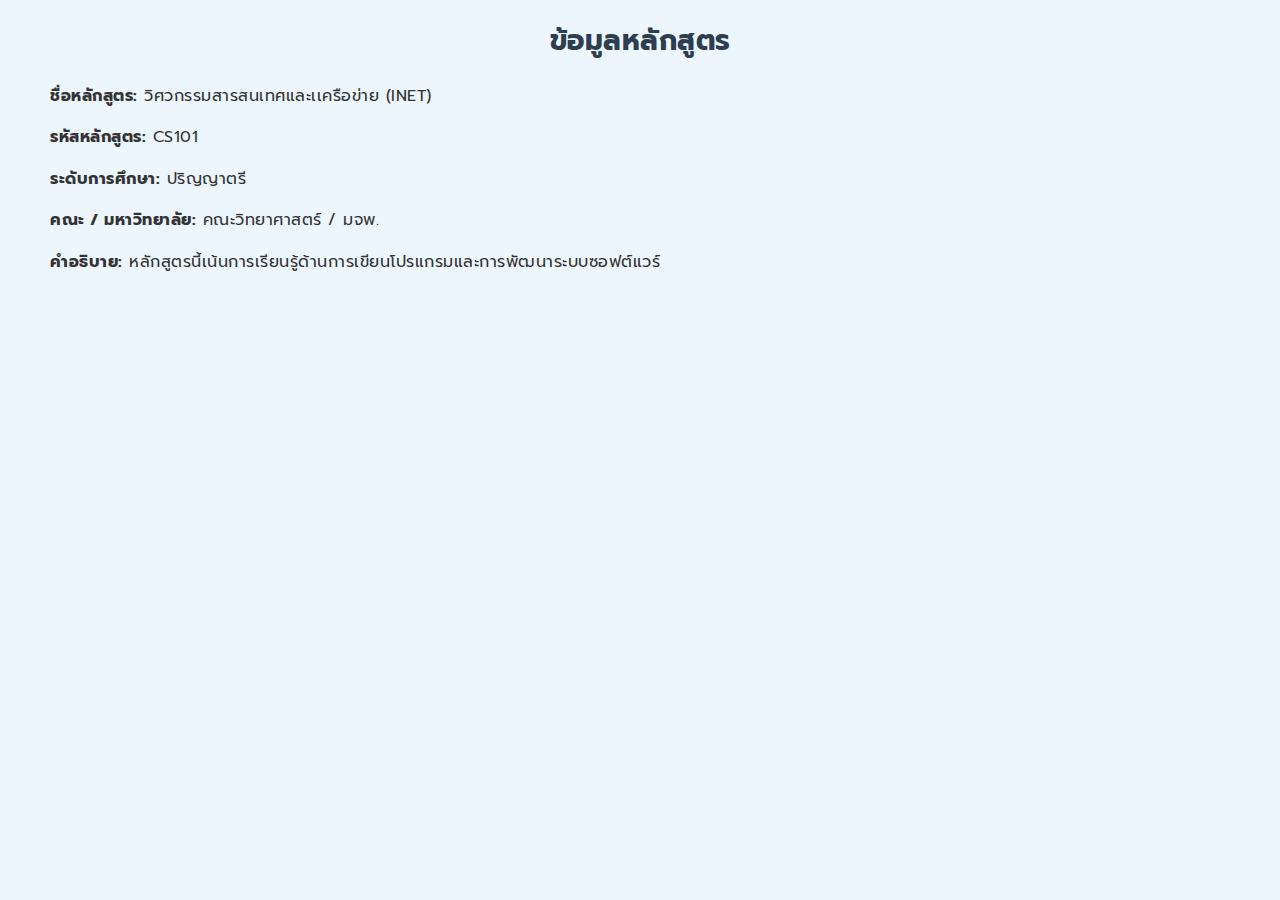
<file: index.html>
<!DOCTYPE html>
<html>
<head>
    <meta charset="UTF-8">
    <title>ข้อมูลหลักสูตร</title>
    <link rel="stylesheet" href="css/style.css">
    
</head>

<body>
    <h1>ข้อมูลหลักสูตร</h1>
    <p><span class="bold">ชื่อหลักสูตร:</span> วิศวกรรมสารสนเทศและเเครือข่าย (INET)</p>
    <p><span class="bold">รหัสหลักสูตร:</span> CS101</p>
    <p><span class="bold">ระดับการศึกษา:</span> ปริญญาตรี</p>
    <p><span class="bold">คณะ / มหาวิทยาลัย:</span> คณะวิทยาศาสตร์ / มจพ.</p>
    <p><span class="bold">คำอธิบาย:</span> หลักสูตรนี้เน้นการเรียนรู้ด้านการเขียนโปรแกรมและการพัฒนาระบบซอฟต์แวร์</p>
</body>
</html>
</file>
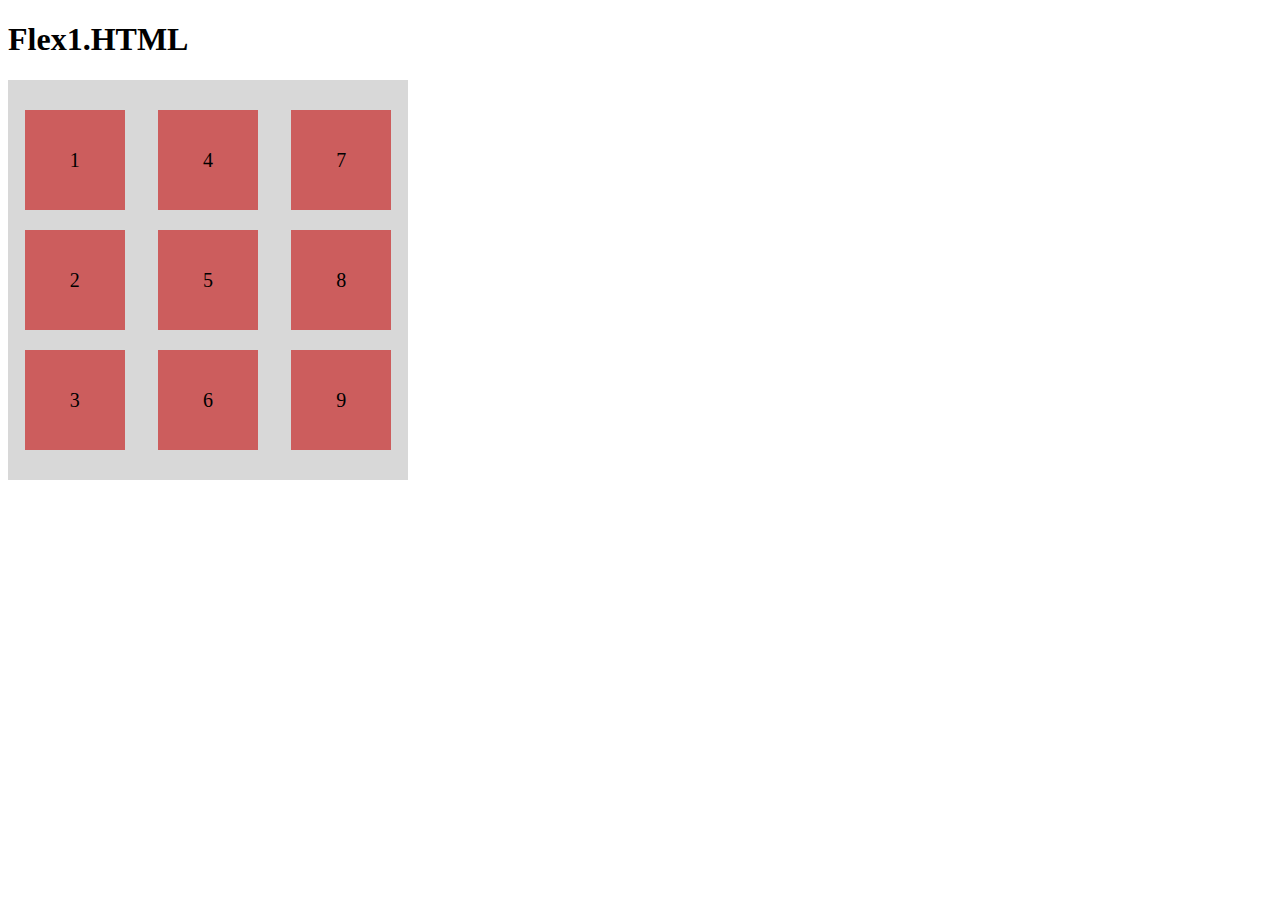
<file: flex1.html>
<!DOCTYPE html>
<html lang="en">
<head>
    <meta charset="UTF-8">
    <meta name="viewport" content="width=device-width, initial-scale=1.0">
    <title>Document</title>
    <link rel="stylesheet" href="css/flex1.css">
</head>
<body>
    <h1>Flex1.HTML</h1>
    <div class="container">
        <div class="items">1</div>
        <div class="items">2</div>
        <div class="items">3</div>
        <div class="items">4</div>
        <div class="items">5</div>
        <div class="items">6</div>
        <div class="items">7</div>
        <div class="items">8</div>
        <div class="items">9</div>
    </div>
</body>
</html>
</file>
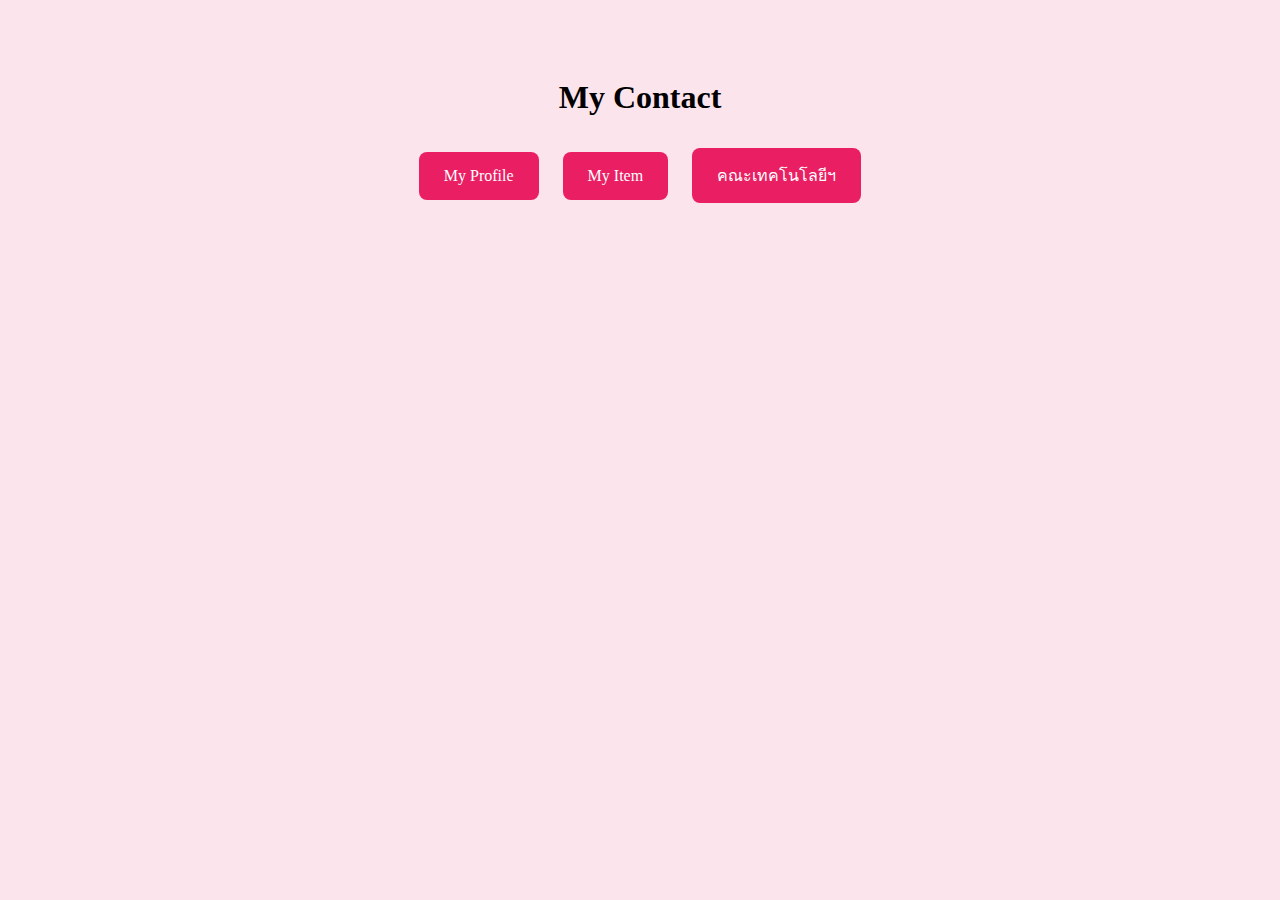
<file: mycontact.html>
<!DOCTYPE html>
<html>
<head>
    <title>My Contact</title>
    <style>
        body {
            font-family: Georgia, serif;
            background-color: #fce4ec;
            text-align: center;
            padding: 50px;
        }
        .button {
            display: inline-block;
            margin: 10px;
            padding: 15px 25px;
            font-size: 16px;
            color: white;
            background-color: #e91e63;
            border: none;
            border-radius: 8px;
            text-decoration: none;
            transition: background-color 0.3s ease;
        }
        .button:hover {
            background-color: #c2185b;
        }
    </style>
</head>
<body>
    <h1>My Contact</h1>
    <a href="myprofile.html" class="button">My Profile</a>
    <a href="myitem.html" class="button">My Item</a>
    <a href="http://202.44.47.45/fitm/" class="button" target="_blank">คณะเทคโนโลยีฯ</a>
</body>
</html>
</file>
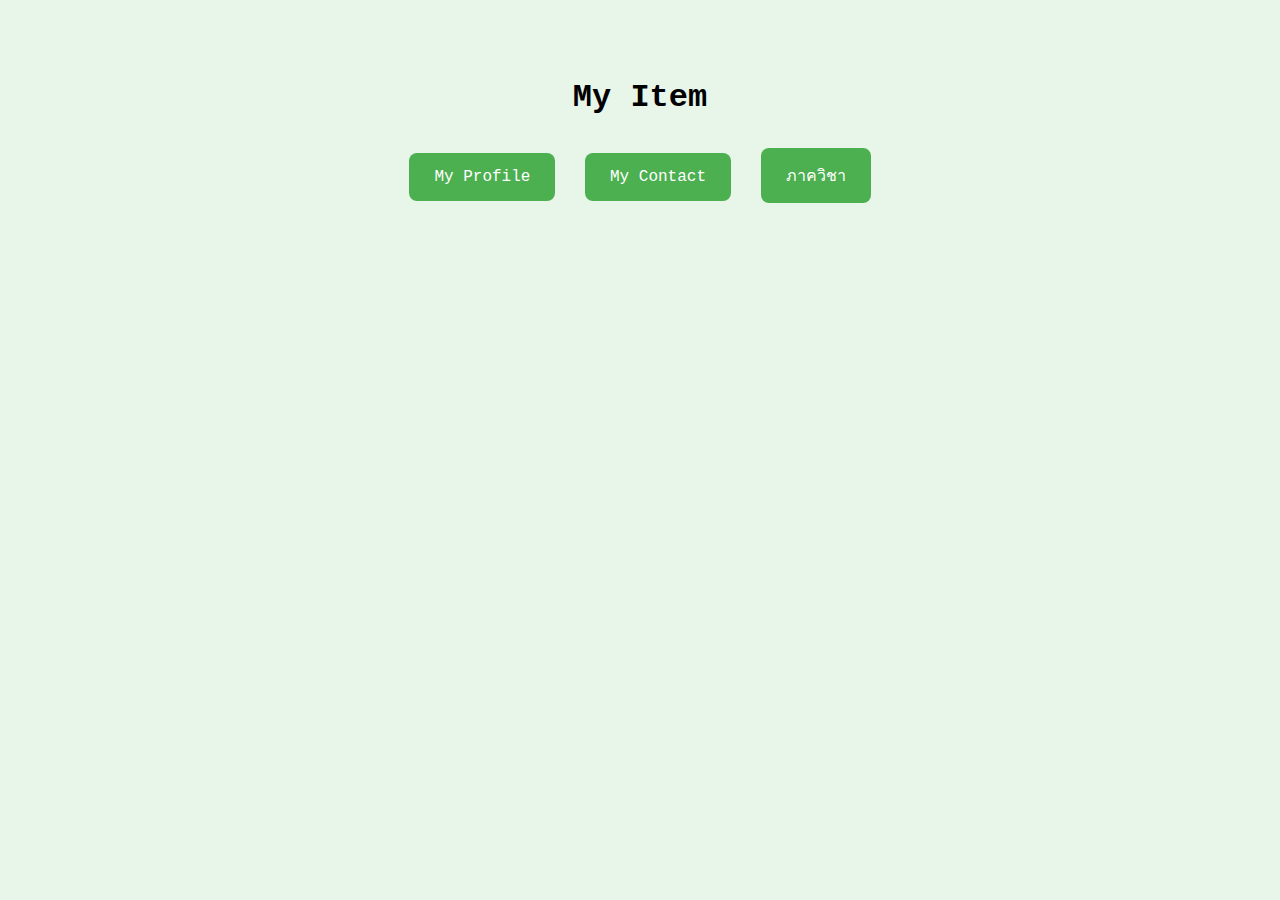
<file: myitem.html>
<!DOCTYPE html>
<html>
<head>
    <title>My Item</title>
    <style>
        body {
            font-family: "Courier New", monospace;
            background-color: #e8f5e9;
            text-align: center;
            padding: 50px;
        }
        .button {
            display: inline-block;
            margin: 10px;
            padding: 15px 25px;
            font-size: 16px;
            color: white;
            background-color: #4caf50;
            border: none;
            border-radius: 8px;
            text-decoration: none;
            transition: background-color 0.3s ease;
        }
        .button:hover {
            background-color: #388e3c;
        }
    </style>
</head>
<body>
    <h1>My Item</h1>
    <a href="myprofile.html" class="button">My Profile</a>
    <a href="mycontact.html" class="button">My Contact</a>
    <a href="https://sites.google.com/itm.kmutnb.ac.th/it-fitm" class="button" target="_blank">ภาควิชา</a>
</body>
</html>
</file>
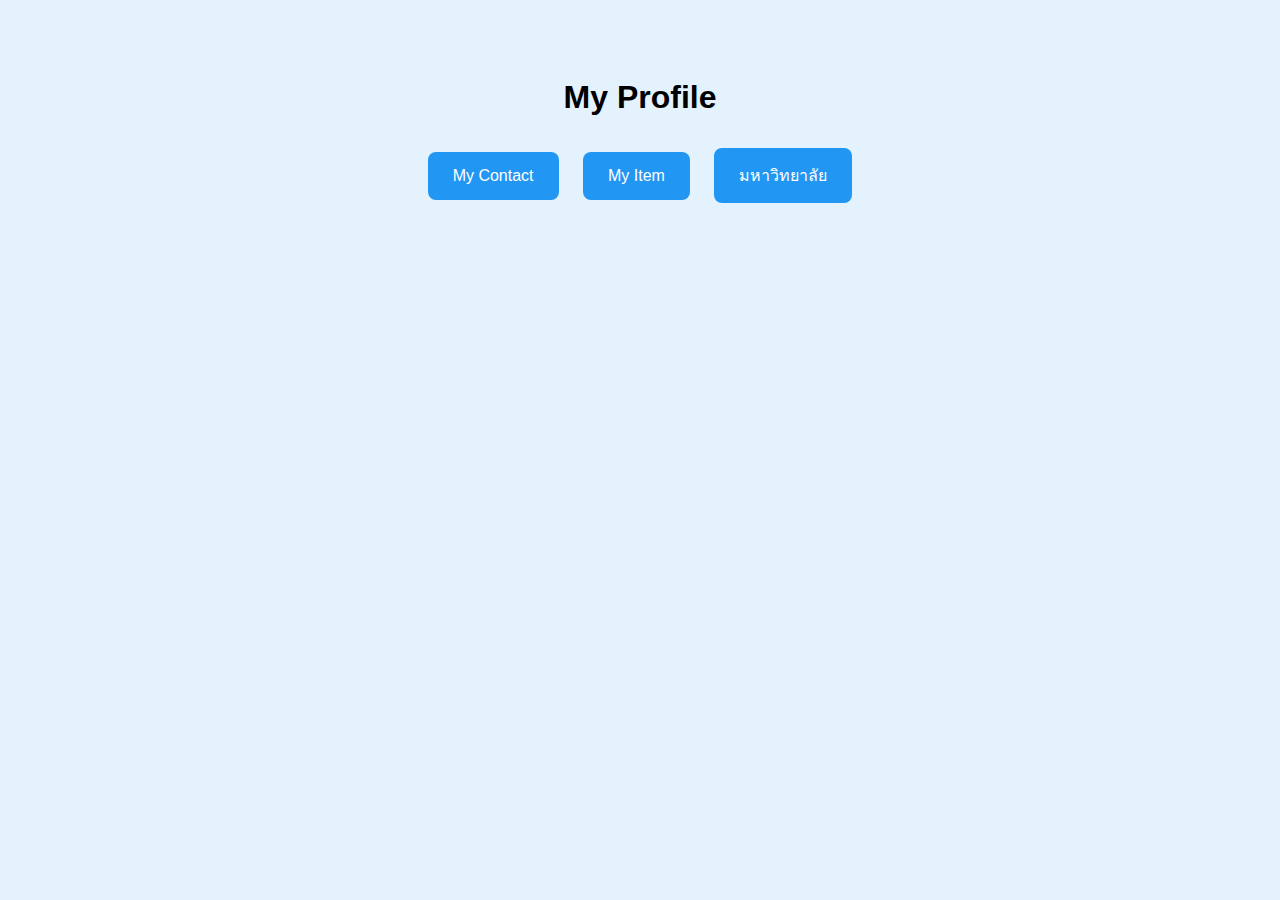
<file: myprofile.html>
<!DOCTYPE html>
<html>
<head>
    <title>My Profile</title>
    <style>
        body {
            font-family: Arial, sans-serif;
            background-color: #e3f2fd;
            text-align: center;
            padding: 50px;
        }
        .button {
            display: inline-block;
            margin: 10px;
            padding: 15px 25px;
            font-size: 16px;
            color: white;
            background-color: #2196f3;
            border: none;
            border-radius: 8px;
            text-decoration: none;
            transition: background-color 0.3s ease;
        }
        .button:hover {
            background-color: #0b7dda;
        }
    </style>
</head>
<body>
    <h1>My Profile</h1>
    <a href="mycontact.html" class="button">My Contact</a>
    <a href="myitem.html" class="button">My Item</a>
    <a href="https://kmutnb.ac.th/home" class="button" target="_blank">มหาวิทยาลัย</a>
</body>
</html>
</file>
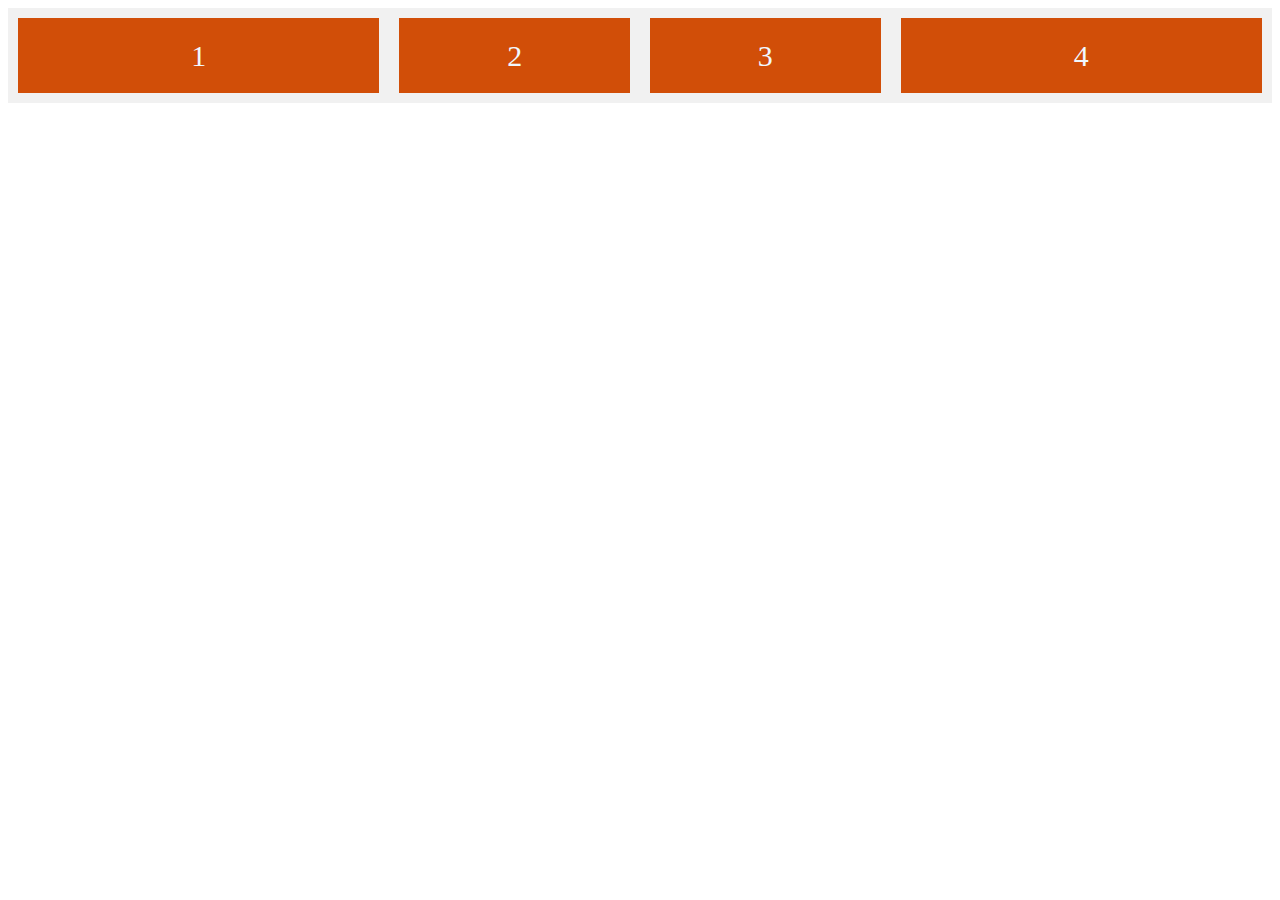
<file: order.html>
<!DOCTYPE html>
<html lang="en">
<head>
    <meta charset="UTF-8">
    <meta name="viewport" content="width=device-width, initial-scale=1.0">
    <title>Document</title>
    <link rel="stylesheet" href="css/order.css">
</head>
<body>
    <div class="flex-container">
        <div style="flex-grow: 2">1</div>
        <div style="flex-grow: 1">2</div>
        <div style="flex-grow: 1">3</div>
        <div style="flex-grow: 2">4</div>
    </div>
</body>
</html>
</file>
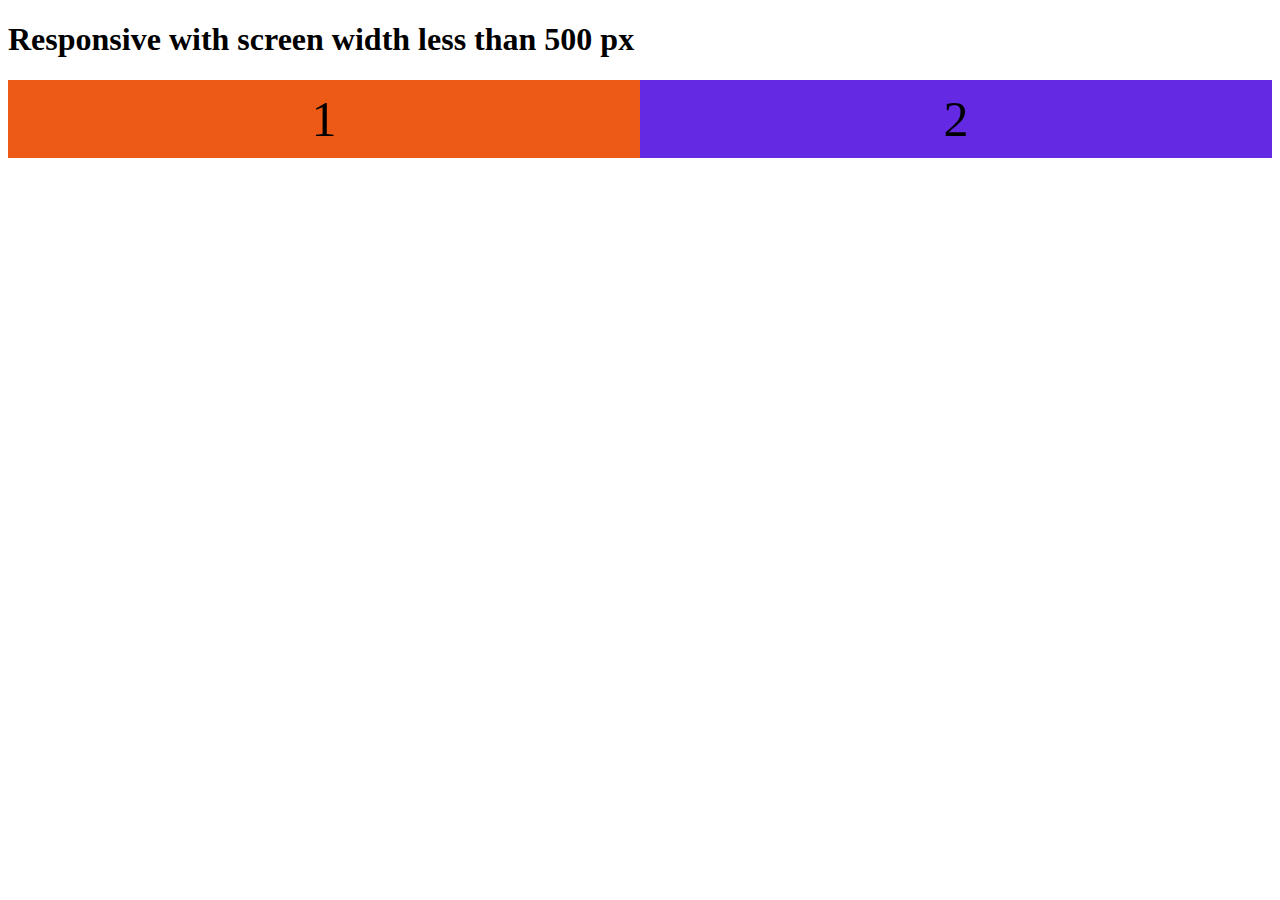
<file: res2.html>
<!DOCTYPE html>
<html lang="en">
<head>
    <meta charset="UTF-8">
    <meta name="viewport" content="width=device-width, initial-scale=1.0">
    <title>Document</title>
    <link rel="stylesheet" href="css/res2.css">
</head>
<body>
    <h1>Responsive with screen width less than 500 px </h1>
        <div class="flex-container">
            <div class="flex-item-left">1</div>
            <div class="flex-item-right">2</div>
        </div>
</body>
</html>
</file>
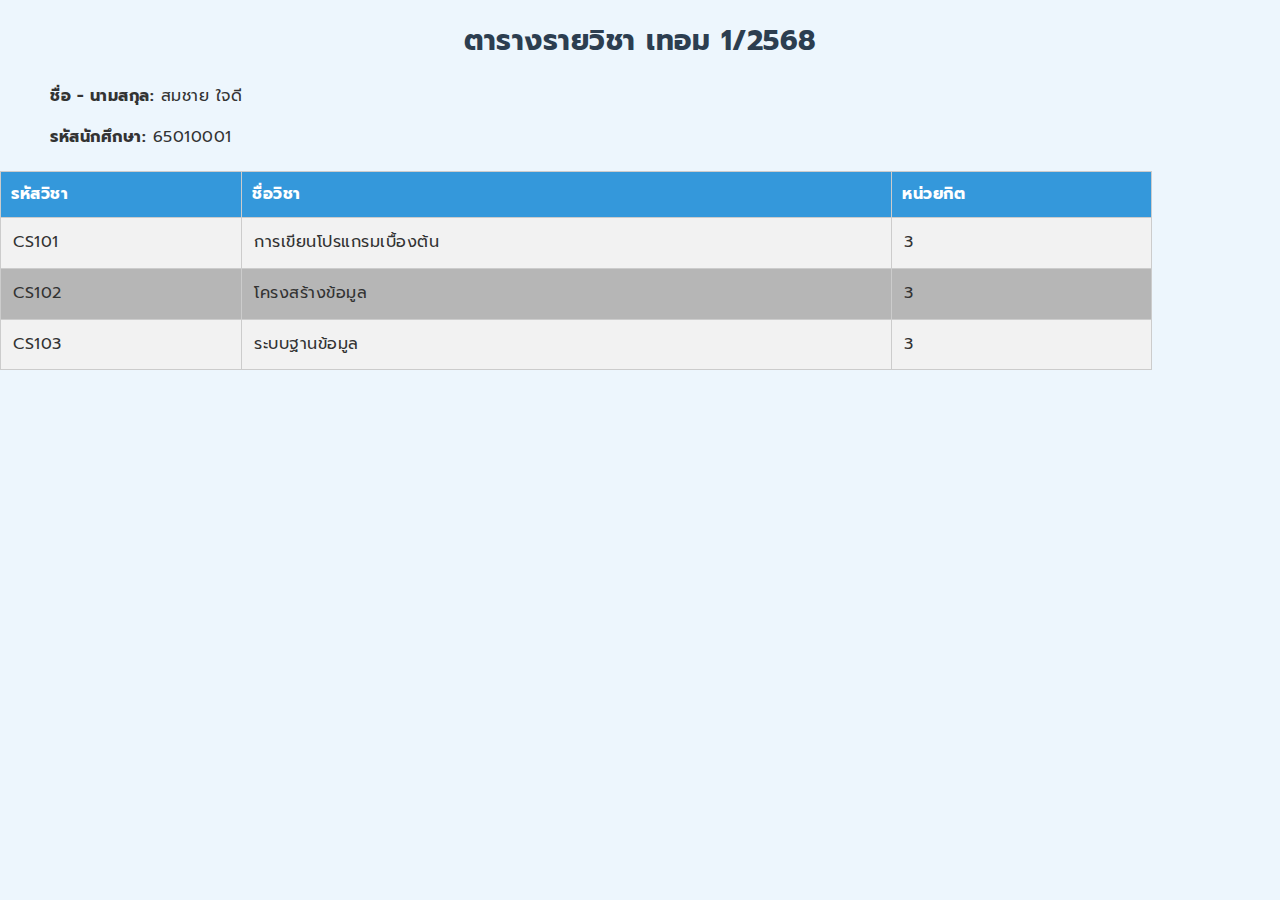
<file: subject.html>
<!DOCTYPE html>
<html>
<head>
    <meta charset="UTF-8">
    <title>ตารางรายวิชา เทอม 1/2568</title>
    <link rel="stylesheet" href="css/style.css">
</head>
<body>
    <h1>ตารางรายวิชา เทอม 1/2568</h1>
    <p><span class="bold">ชื่อ - นามสกุล:</span> สมชาย ใจดี</p>
    <p><span class="bold">รหัสนักศึกษา:</span> 65010001</p>
    <table>
        <tr>
            <th>รหัสวิชา</th>
            <th>ชื่อวิชา</th>
            <th>หน่วยกิต</th>
        </tr>
        <tr>
            <td>CS101</td>
            <td>การเขียนโปรแกรมเบื้องต้น</td>
            <td>3</td>
        </tr>
        <tr>
            <td>CS102</td>
            <td>โครงสร้างข้อมูล</td>
            <td>3</td>
        </tr>
        <tr>
            <td>CS103</td>
            <td>ระบบฐานข้อมูล</td>
            <td>3</td>
        </tr>
    </table>
</body>
</html>
</file>
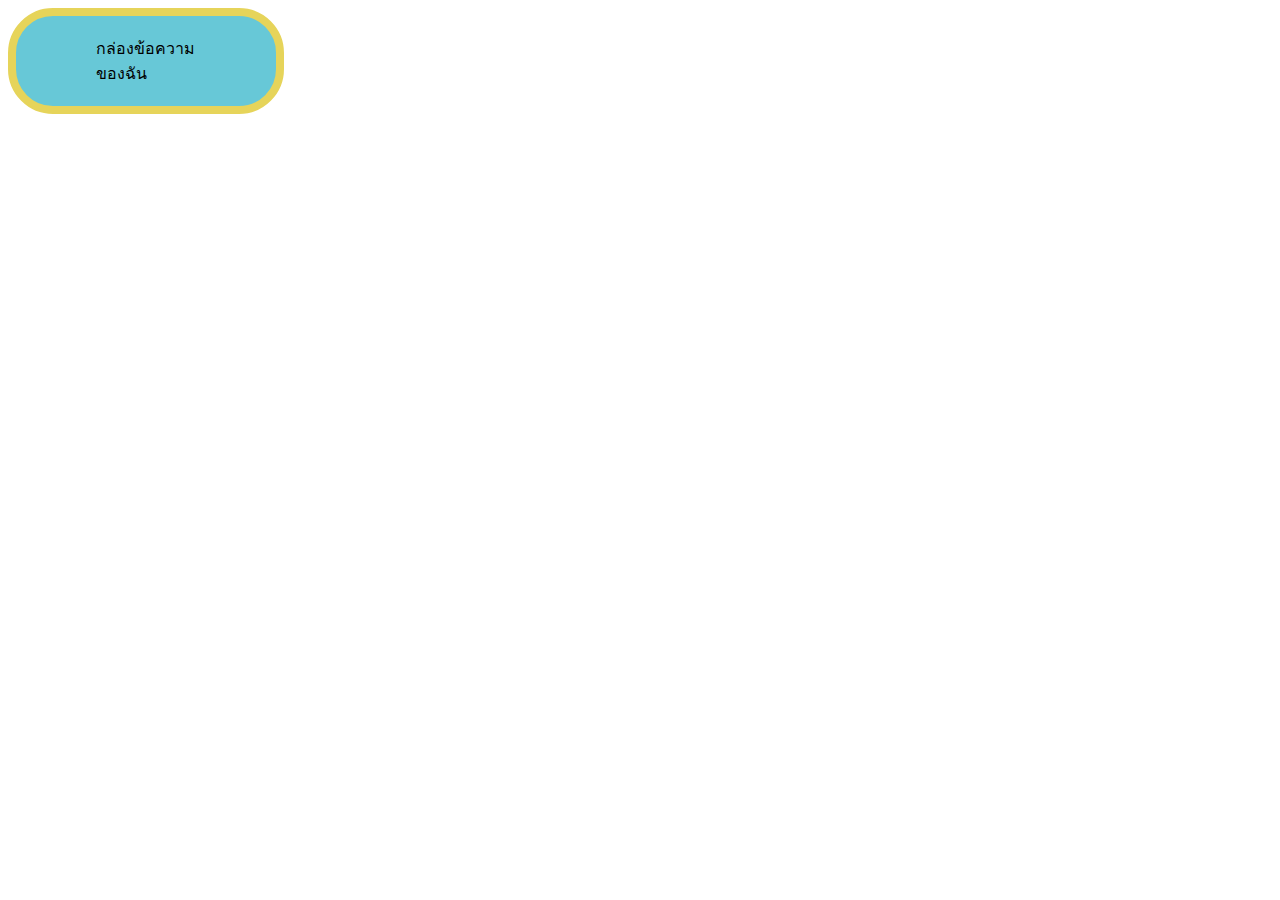
<file: test1.html>
<!DOCTYPE html>
<html lang="en">
<head>
    <meta charset="UTF-8">
    <meta name="viewport" content="width=device-width, initial-scale=1.0">
    <title>Document</title>
    <link rel="stylesheet" href="css/test1.css">
</head>
<body>
    <div>กล่องข้อความของฉัน</div>
</body>
</html>
</file>
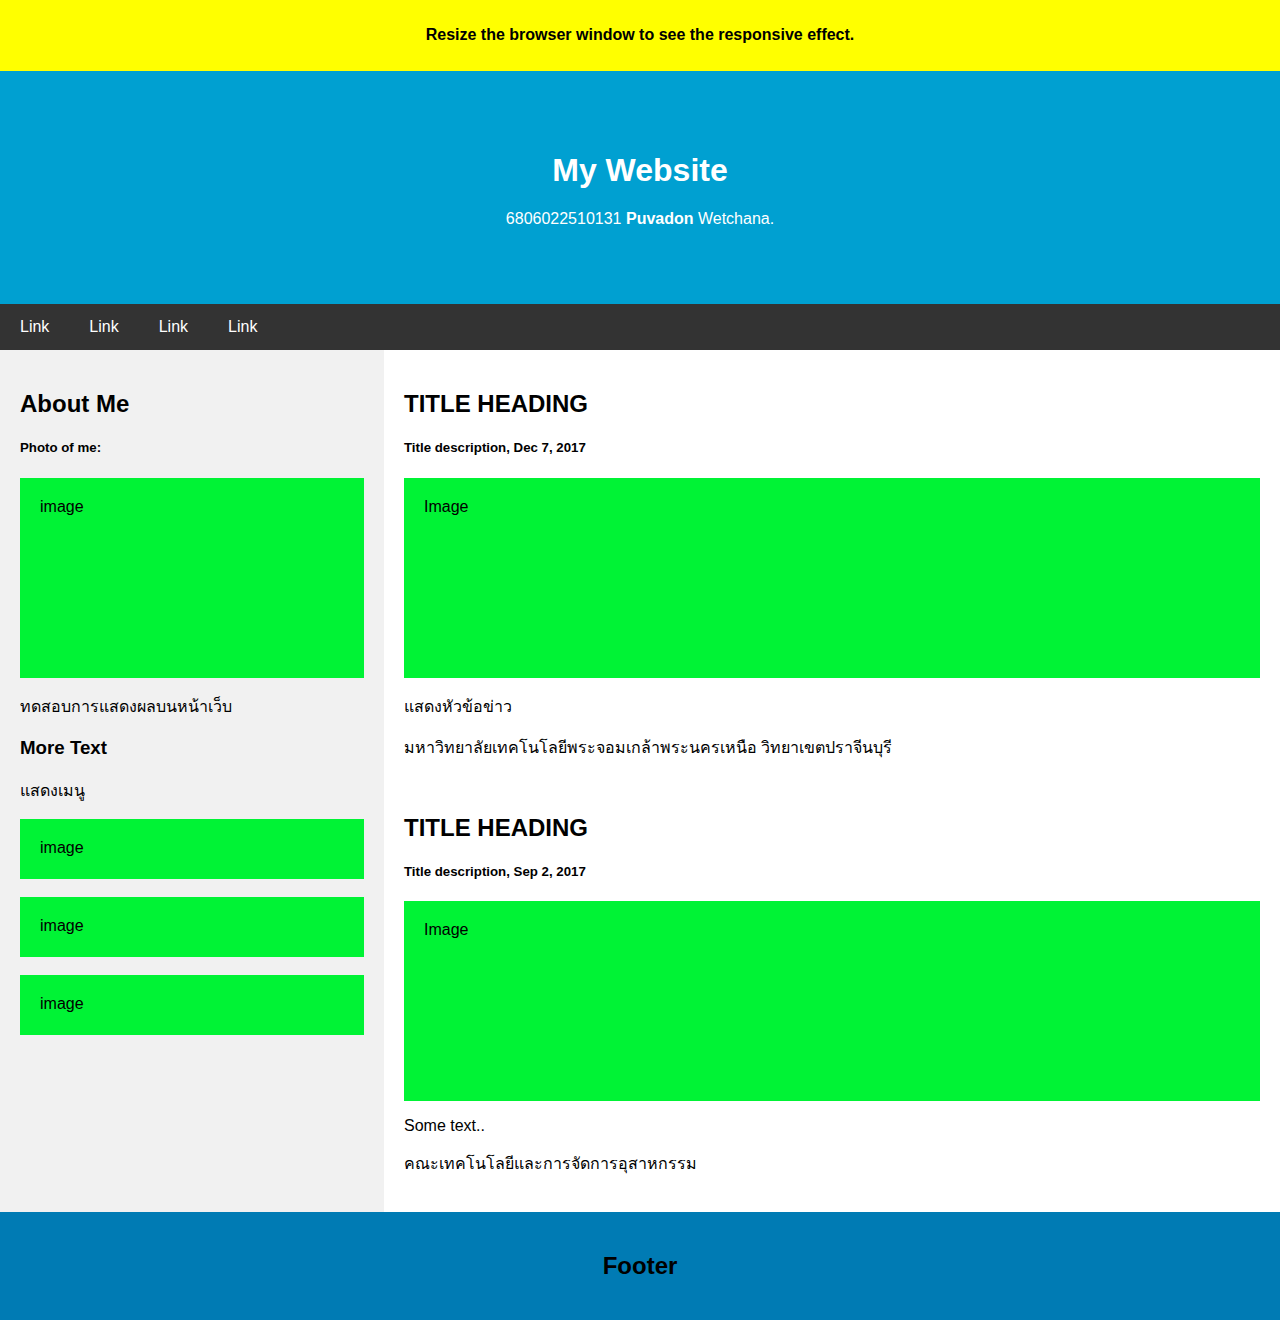
<file: test_res_web.html>
<!DOCTYPE html>
<html lang="en">
<head>
    <meta charset="UTF-8">
    <meta name="viewport" content="width=device-width, initial-scale=1.0">
    <title>page <title></title></title>
    <link rel="stylesheet" href="css/res3.css">
</head>
<body>
    <div style="background: yellow; padding: 5px;">
        <h4 style="text-align: center;">
            Resize the browser window to see the responsive effect.
        </h4>
    </div>

    <div class="header">
        <h1>My Website</h1>
        <p>6806022510131 <b>Puvadon</b> Wetchana.</p>
    </div>

    <div class="navbar">
        <a href="#">Link</a>
        <a href="#">Link</a>
        <a href="#">Link</a>
        <a href="#">Link</a>
    </div>

    <div class="row">
        <div class="side">
            <h2>About Me</h2>
            <h5>Photo of me:</h5>
            <div class="fakeimg" style="height: 200px;">image</div>
            <p>ทดสอบการแสดงผลบนหน้าเว็บ</p>
            <h3>More Text</h3>
            <p>แสดงเมนู</p>
            <div class="fakeimg" style="height: 60px;">image</div><br>
            <div class="fakeimg" style="height: 60px;">image</div><br>
            <div class="fakeimg" style="height: 60px;">image</div>
        </div>
        <div class="main">
            <h2>TITLE HEADING</h2>
            <h5>Title description, Dec 7, 2017</h5>
            <div class="fakeimg" style="height: 200px;">Image</div>
            <p>แสดงหัวข้อข่าว</p>
            <p>มหาวิทยาลัยเทคโนโลยีพระจอมเกล้าพระนครเหนือ วิทยาเขตปราจีนบุรี</p>
            <br>
            <h2>TITLE HEADING</h2>
            <h5>Title description, Sep 2, 2017</h5>
            <div class="fakeimg" style="height: 200px;">Image</div>
            <p>Some text..</p>
            <p>คณะเทคโนโลยีและการจัดการอุสาหกรรม</p>
        </div>
    </div>

    <div class="footer">
        <h2>Footer</h2>
    </div>
</body>
</html>
</file>
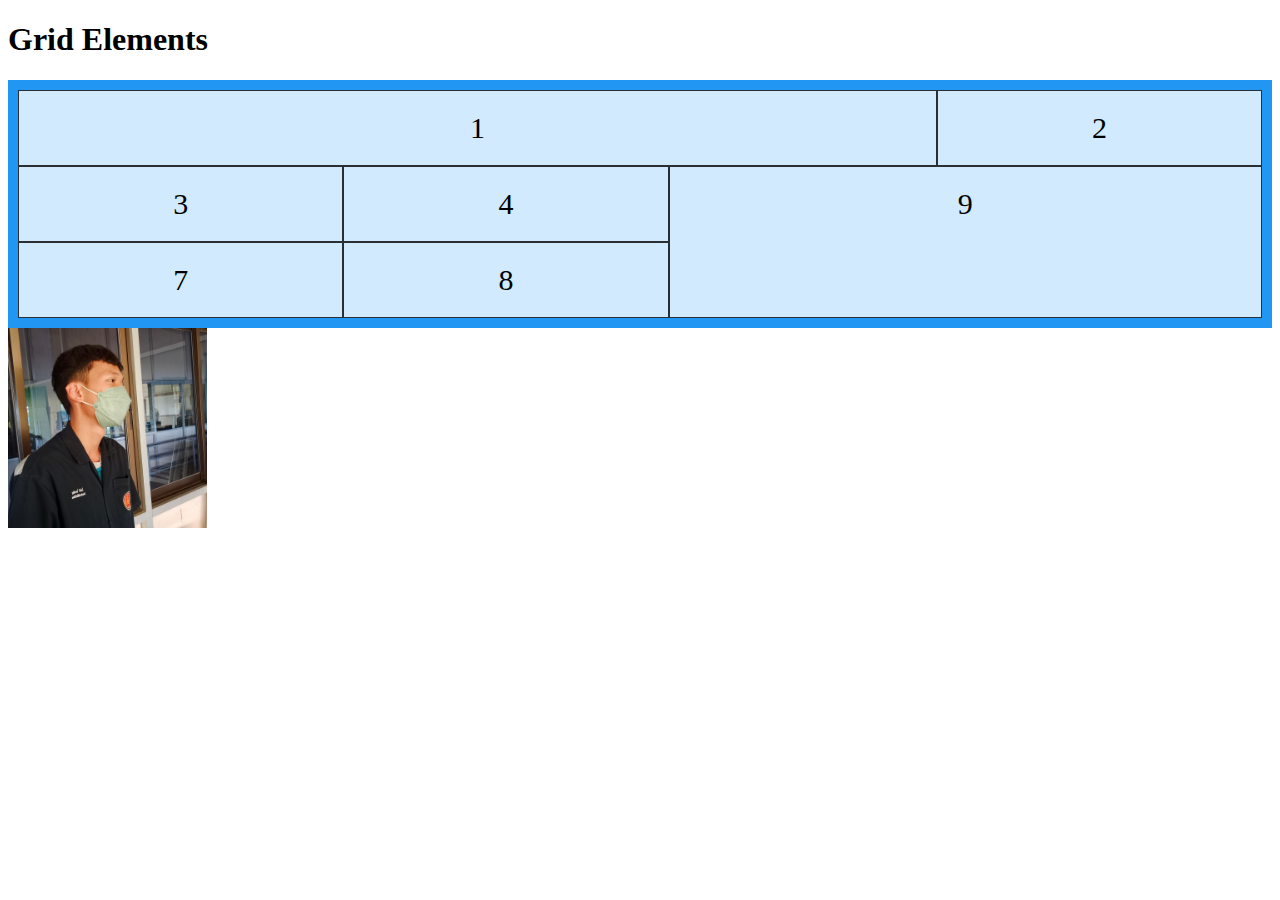
<file: HTML/grid1.html>
<!DOCTYPE html>
<html lang="en">
<head>
    <meta charset="UTF-8">
    <meta name="viewport" content="width=device-width, initial-scale=1.0">
    <title>Document</title>
    <link rel="stylesheet" href="../css/grid1.css">
    
</head>
<body>
    <h1>Grid Elements</h1>
    <div class="grid-container">
        <div class="item1">1</div>
        <div>2</div>
        <div>3</div>
        <div>4</div>
        <!-- <div class="grid-item">5</div>
        <div class="grid-item">6</div> -->
        <div>7</div>
        <div>8</div>
        <div class="item2">9</div>
    </div>
    <img src="../images/images.jpg" alt="boss" style="height: 200px; padding: 0px;">
    
</body>
</html>
</file>
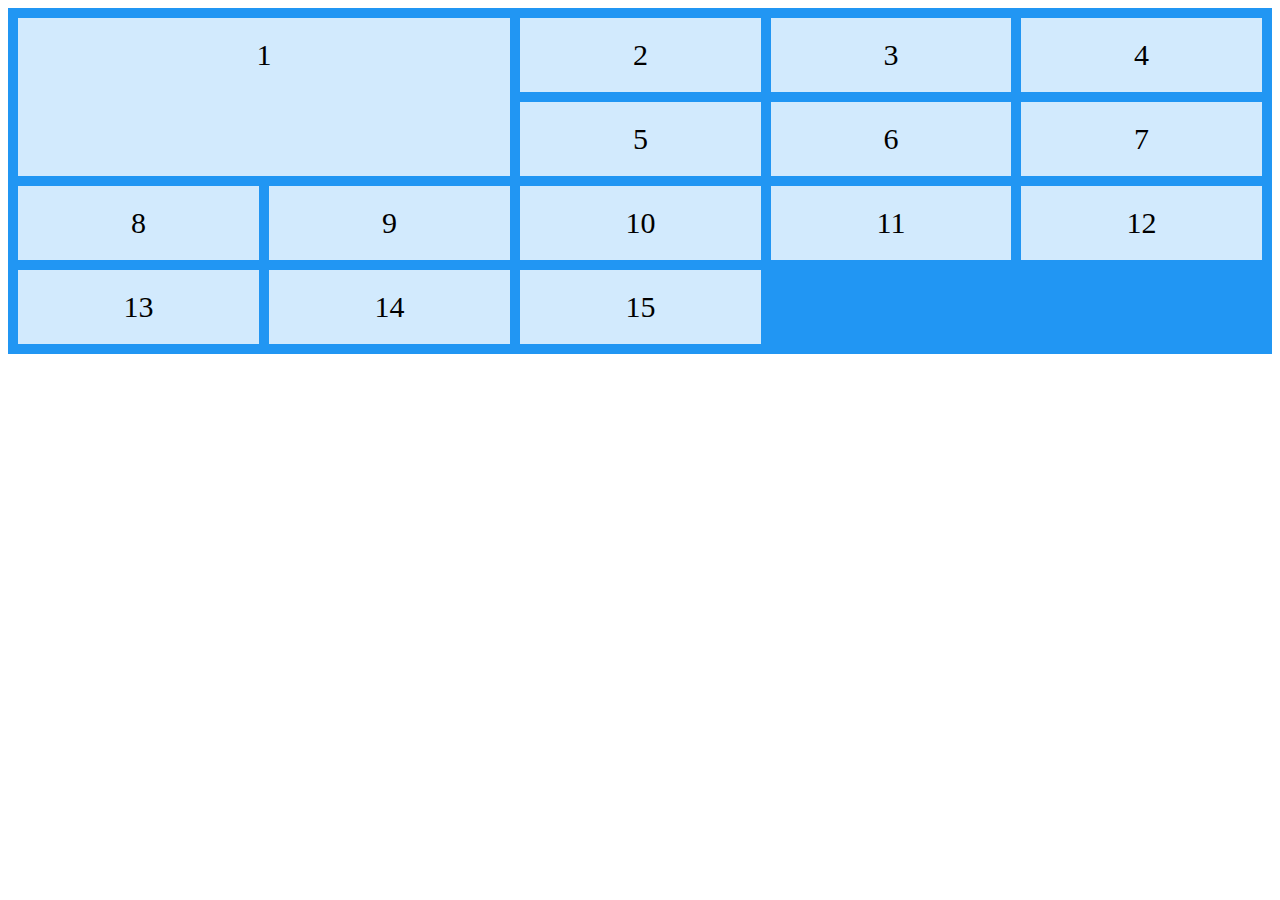
<file: HTML/grid2.html>
<!DOCTYPE html>
<html lang="en">
<head>
    <meta charset="UTF-8">
    <meta name="viewport" content="width=device-width, initial-scale=1.0">
    <title>Document</title>
    <link rel="stylesheet" href="../css/grid2.css">
</head>
<body>
    <div class="grid-container">
        <div class="item1">1</div>
        <div class="item2">2</div>
        <div class="item3">3</div>
        <div class="item4">4</div>
        <div class="item5">5</div>
        <div class="item6">6</div>
        <div class="item7">7</div>
        <div class="item8">8</div>
        <div class="item9">9</div>
        <div class="item10">10</div>
        <div class="item11">11</div>
        <div class="item12">12</div>
        <div class="item13">13</div>
        <div class="item14">14</div>
        <div class="item15">15</div>
    </div>
</body>
</html>
</file>
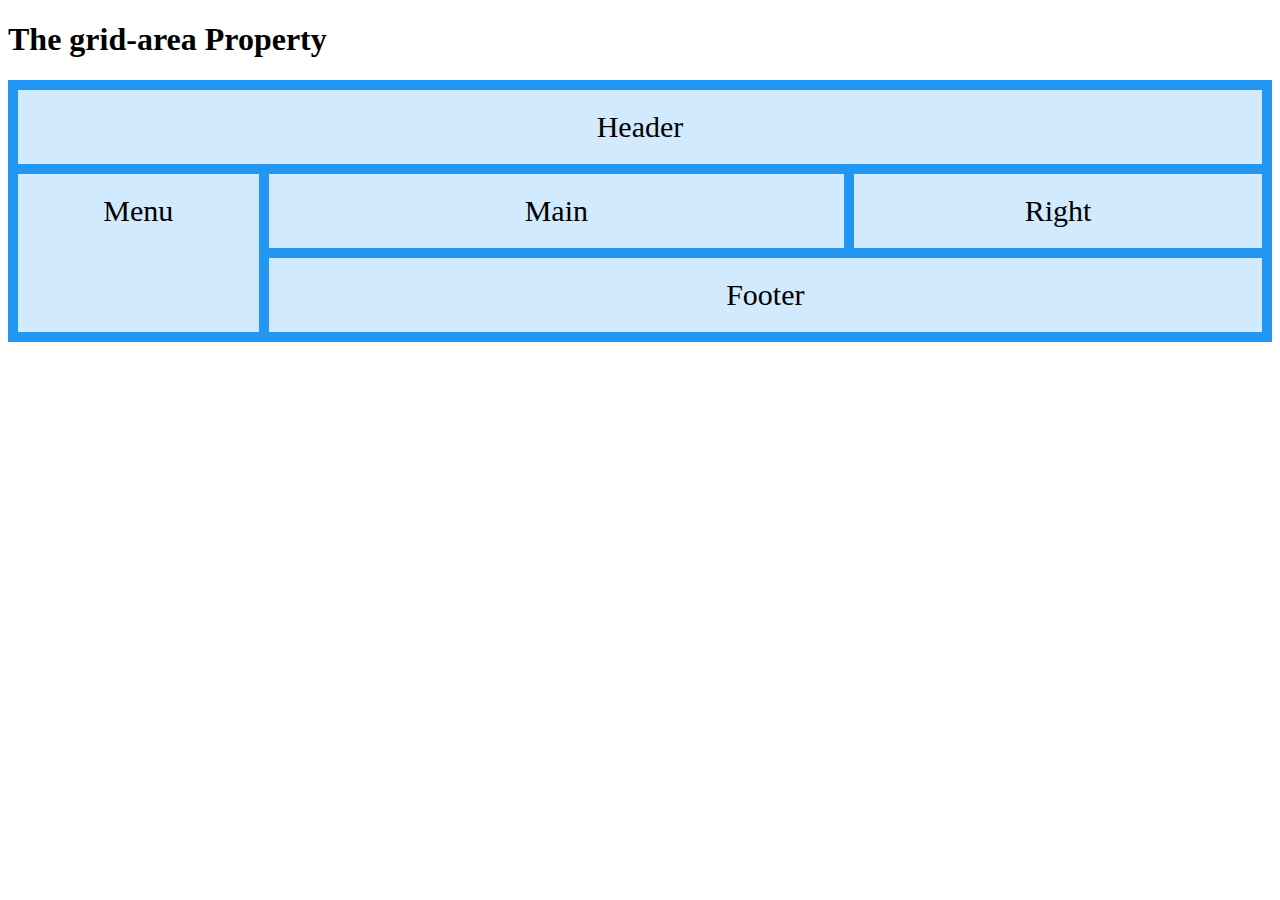
<file: HTML/grid3.html>
<!DOCTYPE html>
<html lang="en">
<head>
    <meta charset="UTF-8">
    <meta name="viewport" content="width=device-width, initial-scale=1.0">
    <title>Document</title>
    <link rel="stylesheet" href="../css/grid3.css">
</head>
<body>
    <h1>The grid-area Property</h1>
        <div class="grid-container">
        <div class="item1">Header</div>
        <div class="item2">Menu</div>
        <div class="item3">Main</div>
        <div class="item4">Right</div>
        <div class="item5">Footer</div>
    </div>
</body>
</html>
</file>
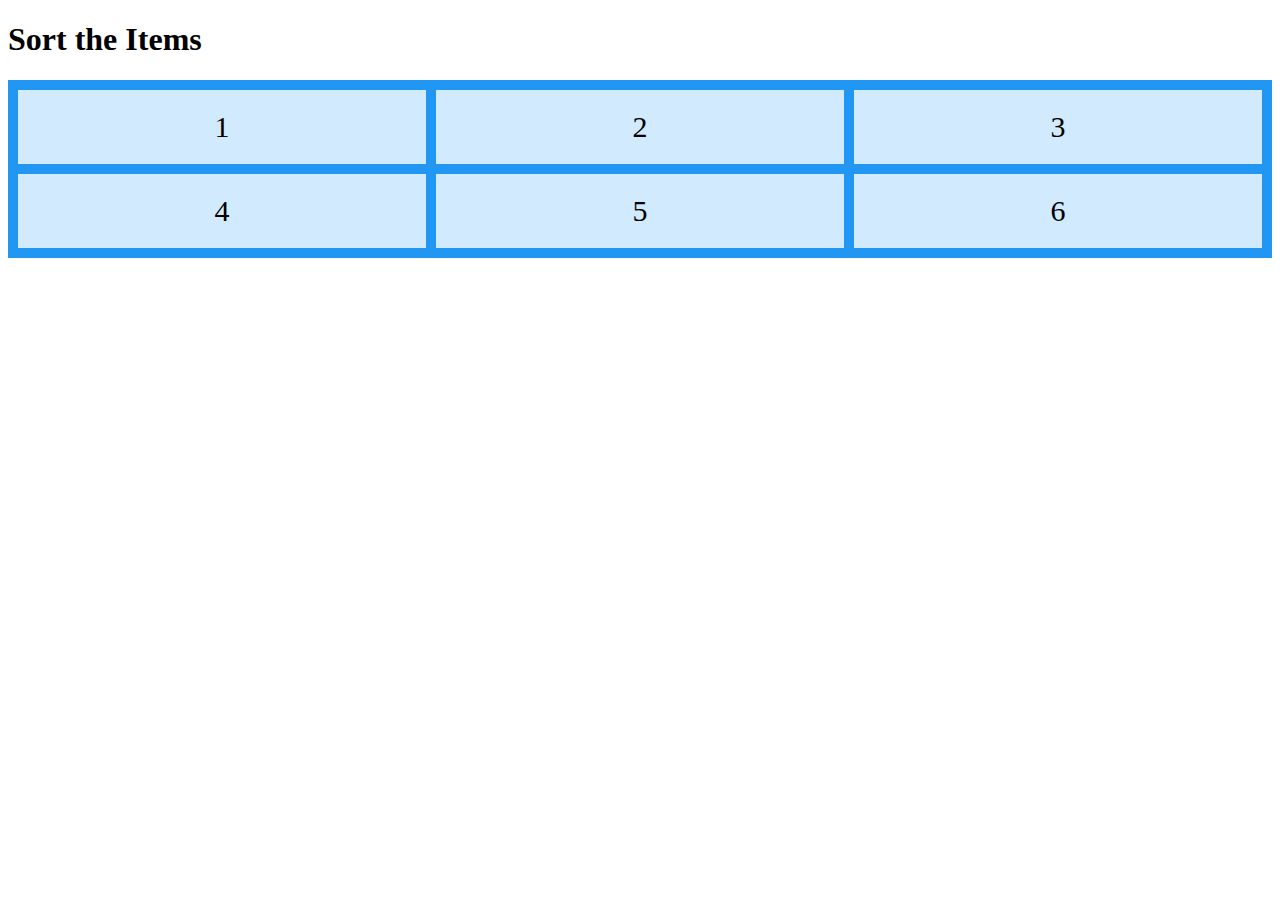
<file: HTML/grid4.html>
<!DOCTYPE html>
<html lang="en">
<head>
    <meta charset="UTF-8">
    <meta name="viewport" content="width=device-width, initial-scale=1.0">
    <title>Document</title>
    <link rel="stylesheet" href="../css/grid4.css">
</head>
<body>
    <h1>Sort the Items</h1>
    <div class="grid-container">
        <div class="item1">1</div>
        <div class="item2">2</div>
        <div class="item3">3</div>
        <div class="item4">4</div>
        <div class="item5">5</div>
        <div class="item6">6</div>
    </div>
</body>
</html>
</file>
<file: css/style.css>
@import url('https://fonts.googleapis.com/css2?family=Prompt:ital,wght@0,100;0,200;0,300;0,400;0,500;0,600;0,700;0,800;0,900;1,100;1,200;1,300;1,400;1,500;1,600;1,700;1,800;1,900&display=swap');

body {
    font-family: "Prompt", 'Sarabun', sans-serif;
    color: #333;
    background-color: #edf6fd;
    margin: 0px;
    line-height: 1.6;
    letter-spacing: 0.5px;
    font-size: 16px;
}

h1 {
    text-align: center;
    font-size: 28px;
    color: #2c3e50;
    margin-bottom: 20px;
}

.student-info, .summary {
    text-align: center;
    font-size: 16px;
    margin-bottom: 15px;
    margin-top: 10px;
}

.bold {
    font-weight: bold;
    margin-left: 50px;
}

.underline {
    text-decoration: underline;
}

.table-container {
    overflow-x: auto;
}

table {

    width: 90%;
    border-collapse: collapse;
    min-width: 600px;
    margin-top: 20px;
    font-size: 16px;
}

th, td {
    border: 1px solid #ccc;
    padding: 12px;
    text-align: justify;
}

.tfoot {
    text-align: center;
}

th {
    background-color: #3498db;
    color: white;
    padding: 10px;
}

tr:nth-child(even) {
    background-color: #f2f2f2;
}

tr:nth-child(odd) {
    background-color: #b6b6b6;
}

tr:hover {
    background-color: #dbecff;
}

.img1 {
    border-radius: 20px;
    border-top-left-radius: 200px;
    border-bottom-left-radius: 200px;
}

.img2 {
    border-radius: 20px;
}

.img3 {
    border-radius: 20px;
    border-top-right-radius: 200px; 
    border-bottom-right-radius: 200px;
}

.img-fitm {
    height: 400px;
    border-radius: 20px;
}

.gallery {
    display: flex;
    flex-wrap: wrap;
    justify-content: center;
    gap: 10px;
}

img {
    border: 20px;
    height: 300px;
    margin: 5px;
    box-shadow: 0 0 7px;
    display: block;
}

.navbar {
    background-color: #3498db;
    padding: 10px 0;
    box-shadow: 0 2px 5px rgba(0,0,0,0.1);
}

.navbar ul {
    list-style-type: none;
    margin: 0;
    padding: 0;
    display: flex;
    justify-content: center;
    flex-wrap: wrap;
}

.navbar li {
    margin: 0 15px;
}

.navbar a {
    color: white;
    text-decoration: none;
    font-weight: 500;
    font-size: 16px;
    transition: color 0.3s ease;
}

.navbar a:hover {
    color: #ffeb3b;
}

@media screen and (max-width: 600px) {
    .navbar ul {
        flex-direction: column;
        align-items: center;
    }
    .navbar li {
        margin: 10px 0;
    }
    img {
        width: 100%;
        height: auto;
    }
    
}
</file>
<file: css/flex1.css>
.container {
    display: flex;
    width: 400px;
    height: 400px;
    background-color: rgb(216, 216, 216);
    
    /*border: 2px solid black;*/
    /*flex-direction: column-reverse;*/
    flex-wrap: wrap;
    justify-content: center;
    align-items: center;
    flex-flow: column wrap;
}

.items {
    width: 100px;
    height: 100px;
    background-color: rgb(204, 93, 93);
    /*border: 1px solid black;*/
    margin: 10px;
    font-size: 20px;
    text-align: center;
    line-height: 100px;
}
</file>
<file: css/order.css>
.flex-container{
    display: flex;
    align-items: stretch;
    background-color: #f1f1f1;
}
.flex-container>div{
    background-color: rgb(209, 78, 8);
    color: aliceblue;
    width: 100px;
    margin: 10px;
    text-align: center;
    line-height: 75px;
    font-size: 30px;
}
</file>
<file: css/res2.css>
*{
        box-sizing: border-box;
    }
    .flex-container{
        display:flex;
        flex-direction: row;
        font-size: 50px;
        text-align: center;
    }
    .flex-item-left{
        background-color: #ec5a16;
        padding: 10px;
        flex: 50%;
    }
    .flex-item-right{
        background-color: #6429e2;
        padding: 10px;
        flex: 50%;
    }

@media (max-width:500px) {
    .flex-container{
        flex-direction: column;
    }
}
</file>
<file: css/test1.css>
div {
    border: 8px solid#e6d45a;
    padding: 20px 80px;
    background: #67c8d7;
    width: 100px;
    border-radius: 45px;
}
</file>
<file: css/res3.css>
* {
    box-sizing: border-box;
}

body {
    font-family: Arial;
    margin: 0;
}

.header {
    padding: 60px;
    text-align: center;
    background: #00a0d1;
    color: white;
}

.navbar {
    display: flex;
    background: #333;
}

.navbar a {
    color: white;
    padding: 14px 20px;
    text-decoration: none;
    text-align: center;
}

.navbar a:hover {
    background-color: #ddd;
    color: black;
}

.row {
    display: flex;
    flex-wrap: wrap;
}

.side {
    flex: 30%;
    background-color: #f1f1f1;
    padding: 20px;
}

.main {
    flex: 70%;
    background-color: white;
    padding: 20px;
}

.fakeimg {
    background-color: #00f335;
    width: 100%;
    padding: 20px;
}

.footer {
    padding: 20px;
    text-align: center;
    background: #007bb4;
}

@media screen and (max-width: 700px) {
    .row .navbar {
        flex-direction: column;
    }
}
</file>
<file: css/grid1.css>
.grid-container {
    display: grid; /* display property is set to grid or inline-grid. */
    grid-template-columns: auto auto auto auto;
    /*grid-template-rows: 50px 100px; */
    /*column-gap: 50px;
    row-gap: 100px; */
    /*gap: 50px 100px;*/
    background-color: #2196F3;
    padding: 10px;
}
.grid-container > div {
    background-color: rgba(255, 255, 255, 0.8);
    border: 1px solid rgba(0, 0, 0, 0.8);
    padding: 20px;
    font-size: 30px;
    text-align: center;
}

.item1 {
    grid-column-start: 1;
    grid-column-end: 4;
}
.item2 {
    grid-column-start: 3;
    grid-column-end: 5;
    grid-row-start: 2;
    grid-row-end: 4;
}
</file>
<file: css/grid2.css>
.grid-container {
    display: grid;
    grid-template-columns: auto auto auto auto auto;
    gap: 10px;
    grid-template-areas: 'myArea myArea . . .' 'myArea myArea . . .';
    background-color: #2196F3;
    padding: 10px;
}
.grid-container > div {
    background-color: rgba(255, 255, 255, 0.8);
    text-align: center;
    padding: 20px 0;
    font-size: 30px;
}

/*.item1 {
    grid-column: 1 / span 3;
}
.item2 {
    grid-column: 4 / span 3;
}
.item3 {
    grid-row: 2 / 4;
}
.item13 {
    grid-row: 3 / 5;
}
.item7 {
grid-area: 2 / 1 / span 2 / span 3;
}*/
.item1 {
    grid-area: myArea;
}
</file>
<file: css/grid3.css>
.item1 { grid-area: header; }
.item2 { grid-area: menu; }
.item3 { grid-area: main; }
.item4 { grid-area: right; }
.item5 { grid-area: footer; }
.grid-container {
    display: grid;
    grid-template-areas:
    'header header header header header header'
    'menu main main main right right'
    'menu footer footer footer footer footer';
    gap: 10px;
    background-color: #2196F3;
    padding: 10px;
}
.grid-container > div {
    background-color: rgba(255, 255, 255, 0.8);
    text-align: center;
    padding: 20px 0;
    font-size: 30px;
}
</file>
<file: css/grid4.css>
.grid-container {
    display: grid;
    grid-template-columns: auto auto auto;
    gap: 10px;
    background-color: #2196F3;
    padding: 10px;
}
.grid-container > div {
    background-color: rgba(255, 255, 255, 0.8);
    text-align: center;
    padding: 20px 0;
    font-size: 30px;
}
@media only screen and (max-width: 500px) {
    .item1 { grid-area: 1 / span 3 / 2 / 4; }
    .item2 { grid-area: 3 / 3 / 4 / 4; }
    .item3 { grid-area: 2 / 1 / 3 / 2; }
    .item4 { grid-area: 2 / 2 / span 2 / 3; }
    .item5 { grid-area: 3 / 1 / 4 / 2; }
    .item6 { grid-area: 2 / 3 / 3 / 4; }
}
</file>
